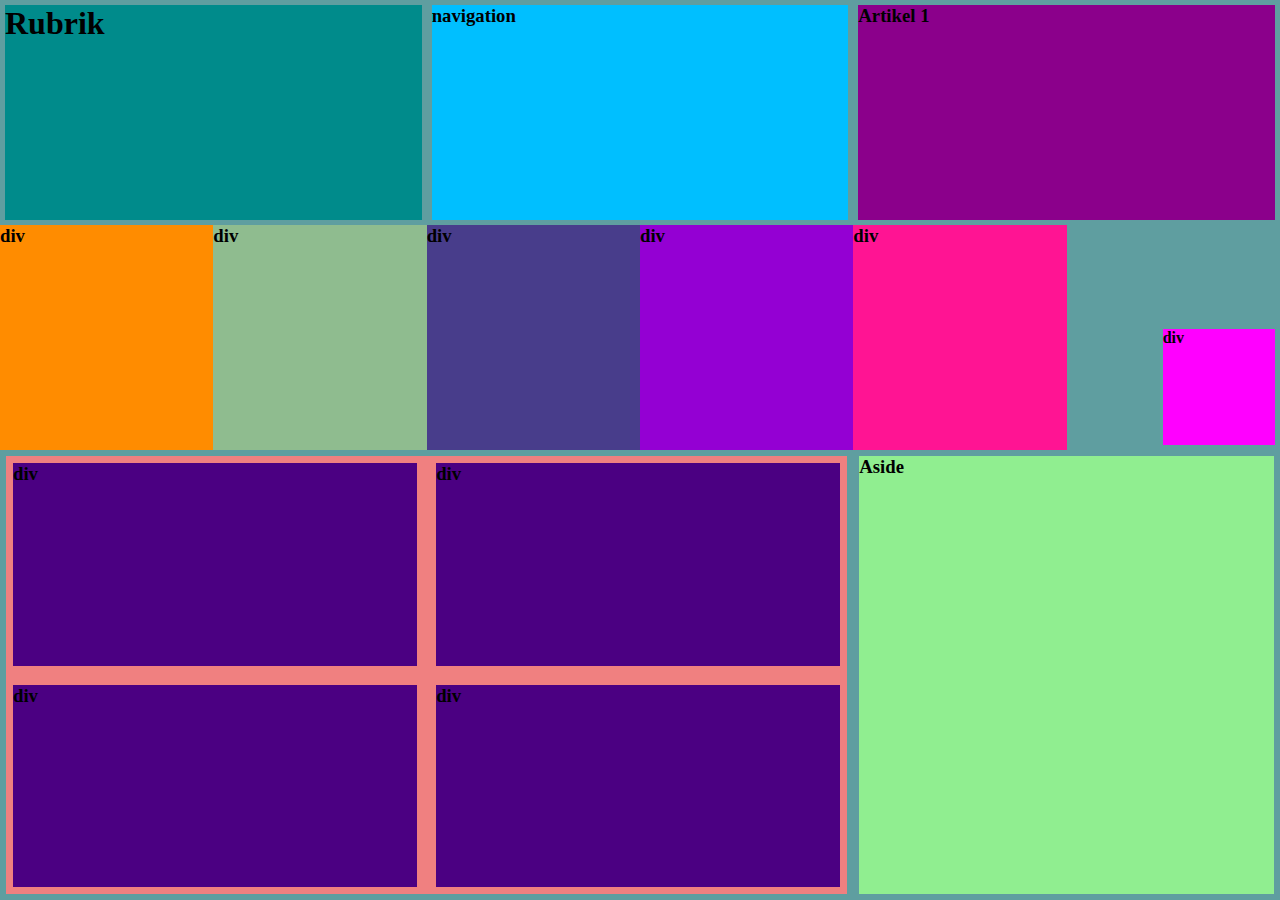
<file: index2.html>
<!DOCTYPE html>
<html lang="en">
<head>
    <meta charset="UTF-8">
    <meta name="viewport" content="width=device-width, initial-scale=1.0">
    <title>Min egen sida</title>
    <link rel="stylesheet" type="text/css" href="css/style2.css">
</head>
<body>
    <div class="gridwrapper">

        <header id="header">
            <h1>Rubrik</h1>
        </header>

        <nav class="nav">
          <h3>navigation</h3>
        </nav>

        <article class="article1">
            <h3> Artikel 1</h3>
        </article>

        <section class="innergridwrapper">
            <div class="divar1">
                <h3>div</h3>
            </div>
            <div class="divar2">
                <h3>div</h3>
            </div>
            <div class="divar3">
                <h3>div</h3>
            </div>
            <div class="divar4">
                <h3>div</h3>
            </div>
            <div class="divar5">
                <h3>div</h3>
            </div>

            <section class="specialdiv">
                <div class="articlediv">
                    <h4>div</h4>
                </div>
                <div class="articlediv">
                    <h4>div</h4>
                </div>
            </section>
        </section>

        <section class="outside">
            <div class="divar">
                <h3>div</h3>
            </div>
            <div class="divar">
                <h3>div</h3>
            </div>
            <div class="divar">
                <h3>div</h3>
            </div>
            <div class="divar">
                <h3>div</h3>
            </div>
        </section>

        <aside class="aside">
            <h3>Aside</h3>
        </aside>

    </div>
</body>
</html>
</file>
<file: css/style2.css>
*{
    margin: 0;
}
.gridwrapper {
    display: grid;
    width: 100vw;
    height: 100vh;
    grid-template-areas:

    "he na a1"
    "se se se"
    "s2 s2 as"
    "s2 s2 as"
    ;
    grid-template-rows: repeat(4, 1fr);
    grid-template-columns: repeat(3, 1fr);
    background: cadetblue;
}
#header{
    grid-area: he;
    background: darkcyan;
    margin: 5px;
}
    
.nav {
    grid-area: na;
    background: deepskyblue;
    margin: 5px;  
}
.article1 {
    grid-area: a1;
    background: darkmagenta;
    margin: 5px;
}

.innergridwrapper {
    grid-area: se;
    display: grid;
    grid-template-columns: repeat(6, 1fr);
}

.divar1 {
    background: darkorange;
}
.divar2 {
    background: darkseagreen;
}
.divar3 {
    background: darkslateblue;
}
.divar4 {
    background: darkviolet;
}
.divar5 {
    background: deeppink;
}

.specialdiv {
    display: grid;
    margin: 5px;
    grid-template-rows: 1fr 
    grid-template-columns: 1fr
    grid-gap: 3px;
}
.articlediv {
    grid-area: ad;
    background: fuchsia;
    
}

.outside {
    grid-area: s2;
    display: grid;
    grid-template-rows: 1fr 1fr;
    grid-template-columns: 1fr 1fr;
    margin: 6px;
    grid-gap: 5px;
    background: lightcoral;
}

.divar {
    background: indigo;
    margin: 7px;

}

.aside {
    grid-area: as;
    background: lightgreen;
    margin: 6px;
}
</file>
